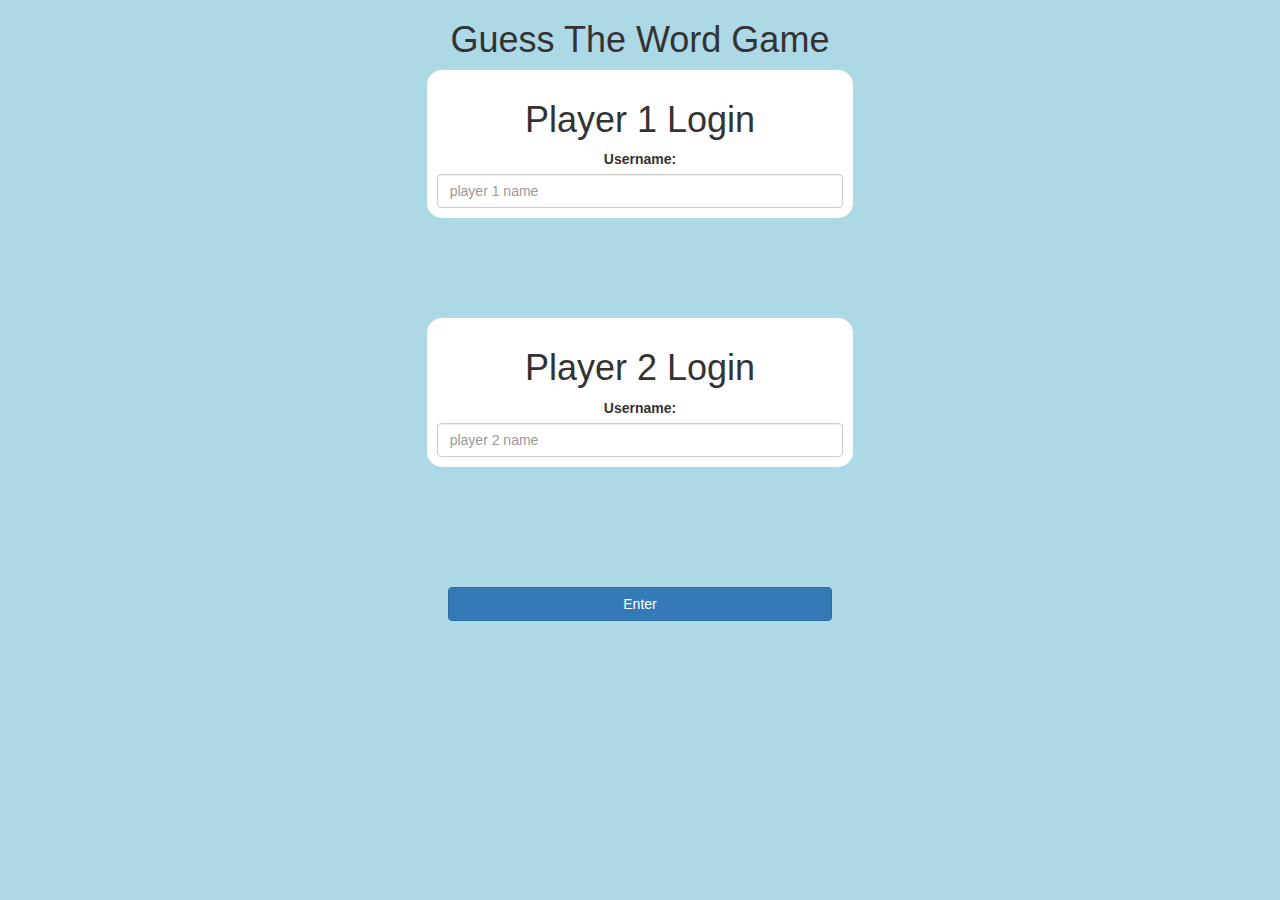
<file: index.html>
<!DOCTYPE html>
<html>
<head>
	<title>Guess The Word</title>

<meta name="viewport" content="width=device-width, initial-scale=1">
<link rel="stylesheet" href="https://maxcdn.bootstrapcdn.com/bootstrap/3.4.0/css/bootstrap.min.css">
<script src="https://ajax.googleapis.com/ajax/libs/jquery/3.4.1/jquery.min.js"></script>
<script src="https://maxcdn.bootstrapcdn.com/bootstrap/3.4.0/js/bootstrap.min.js"></script>

<link rel="stylesheet" type="text/css" href="game.css">

<script src="main.js"></script>
</head>
<body>
<center>
	<h1>
		Guess The Word Game

	</h1>
	<div class="col-lg-4 col-sm-8- col-xs-11 login_div1">
		<h1>
			Player 1 Login
		</h1>
		<label>Username: </label>
		<input type="text" id="player-1nameinput" class="form-control" placeholder="player 1 name">
		
	</div>
<br>
<br>
<br>
<br>
<br>


	<div class="col-lg-4 col-sm-8- col-xs-11 login_div2">
		<h1>
			Player 2 Login
		</h1>
		<label>Username: </label>
		<input type="text" id="player-2nameinput" class="form-control" placeholder="player 2 name">
		
	</div>
	<br>
	<br>
	<br>
	<br>
	<br>
	<br>
	<button class="btn btn-primary" onclick="addPlayer()" style="width:30%">
Enter
	</button>

</center>
</body>
</html>
</file>
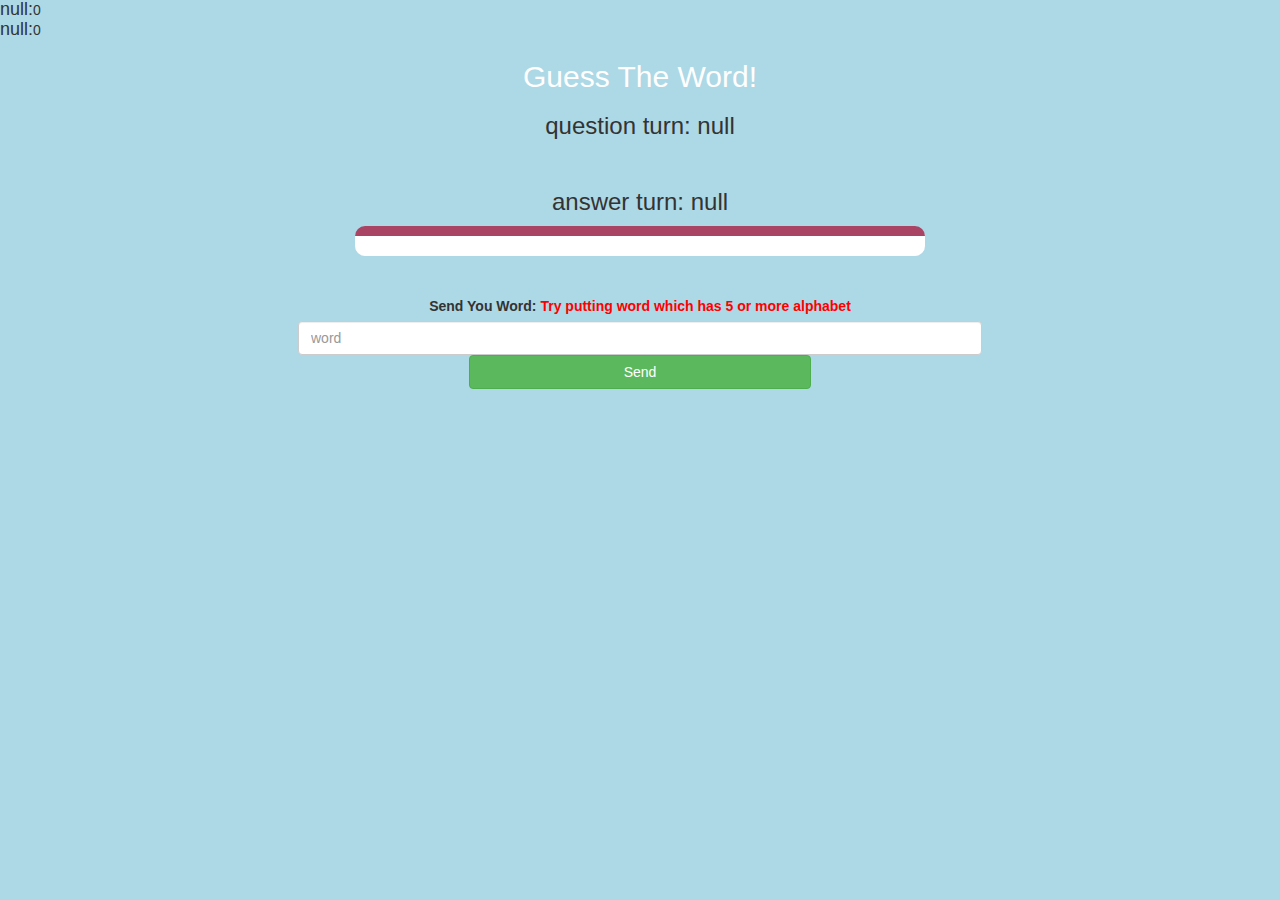
<file: game_page.html>
<!DOCTYPE html>
<html>
<head>
	<title>Guess The Word</title>

<meta name="viewport" content="width=device-width, initial-scale=1">
<link rel="stylesheet" href="https://maxcdn.bootstrapcdn.com/bootstrap/3.4.0/css/bootstrap.min.css">
<script src="https://ajax.googleapis.com/ajax/libs/jquery/3.4.1/jquery.min.js"></script>
<script src="https://maxcdn.bootstrapcdn.com/bootstrap/3.4.0/js/bootstrap.min.js"></script>

<link rel="stylesheet" type="text/css" href="game.css">
</head>
<body>
<h4 id="player-1_name">
</h4><span id="player-1_score"></span>
<br>
<h4 id="player-2_name">
</h4><span id="player-2_score"></span>
<div class="container">
	<center>
		<h2 style="color: white;">Guess The Word!</h2>
<h3 id="player_question">
</h3>
<br>
<h3 id="player_answer"></h3>
<div id="output" class="col-lg-6"></div>

		<br>
		<br>

		<label>Send You Word: <b style="color: red">Try putting word which has 5 or more alphabet</b></label>
<input id="word" type="text" class="form-control" placeholder="word">
<button id="send" onclick="send()" class="btn btn-success" style="width: 30%;">Send</button>
		<br>

	</center>
</div>

<script src="game_page.js"></script>
</body>
</html>
</file>
<file: game.css>
body
{
	background: lightblue;
}

	.login_div1 , .login_div2
	{
		background: white;
		padding: 10px;
		float: none;
		border-radius: 15px;
	}


#player1_name , #player2_name
{
	display: inline-block;
	margin-left: 20px;
}
#word
{
	width: 60%;
}
#word_display
{
	letter-spacing: 5px;
}
#output
{
background: white;
border-radius: 10px;
border-top: 10px solid #AA4465;
padding: 10px;
float: none;
text-align: left;
}
h4{
	display:inline;
	
}
</file>
